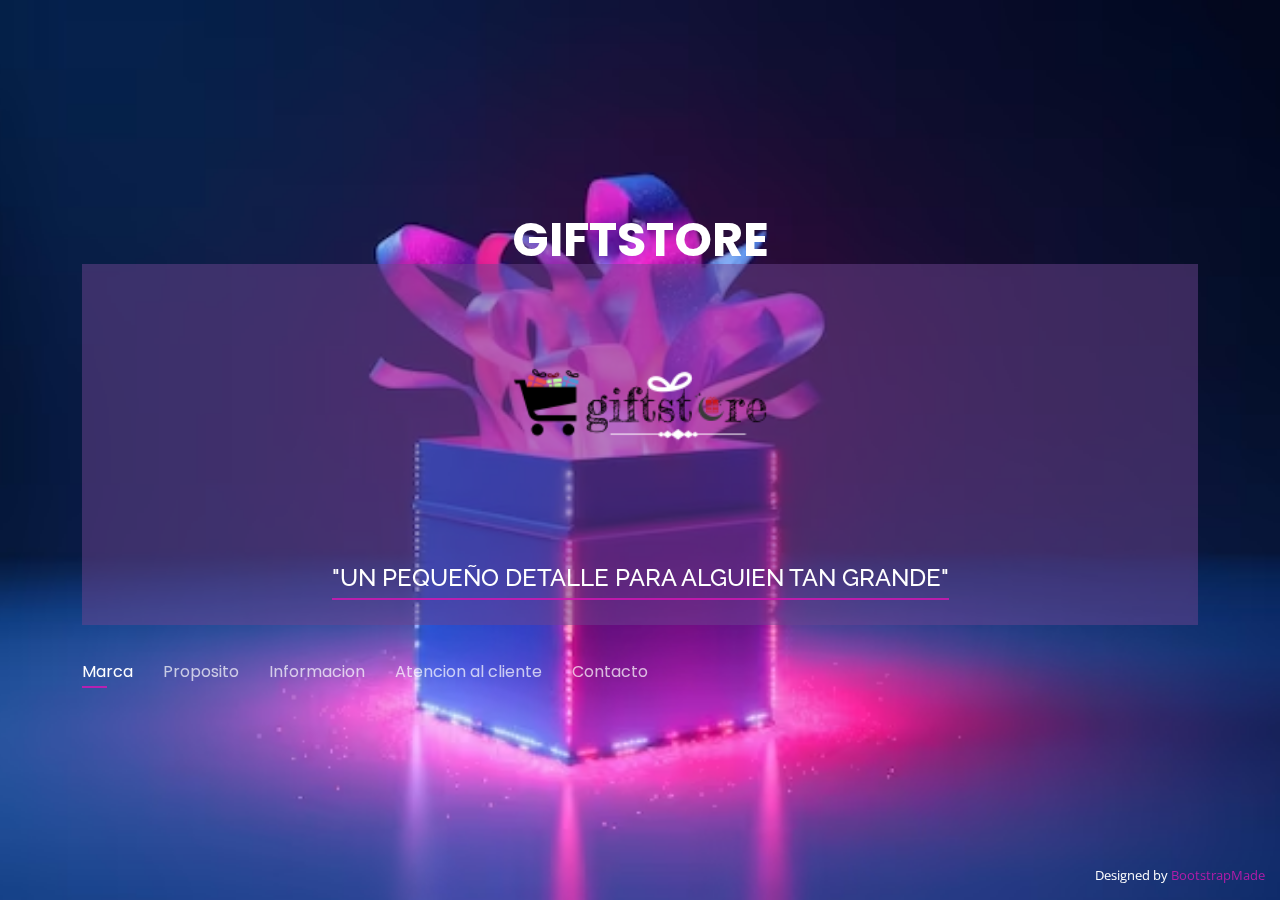
<file: index.html>
<!DOCTYPE html>
<html lang="en">

<head>
  <meta charset="utf-8">
  <meta content="width=device-width, initial-scale=1.0" name="viewport">

  <title>Giftstore</title>
  <meta content="" name="description">
  <meta content="" name="keywords">

  <!-- Favicons -->
  <link href="assets/img/LOGO_PROYECTO.png" rel="icon">
  <link href="assets/img/apple-touch-icon.png" rel="apple-touch-icon">

  <!-- Google Fonts -->
  <link href="https://fonts.googleapis.com/css?family=Open+Sans:300,300i,400,400i,600,600i,700,700i|Raleway:300,300i,400,400i,500,500i,600,600i,700,700i|Poppins:300,300i,400,400i,500,500i,600,600i,700,700i" rel="stylesheet">

  <!-- Vendor CSS Files -->
  <link href="assets/vendor/bootstrap/css/bootstrap.min.css" rel="stylesheet">
  <link href="assets/vendor/bootstrap-icons/bootstrap-icons.css" rel="stylesheet">
  <link href="assets/vendor/boxicons/css/boxicons.min.css" rel="stylesheet">
  <link href="assets/vendor/glightbox/css/glightbox.min.css" rel="stylesheet">
  <link href="assets/vendor/remixicon/remixicon.css" rel="stylesheet">
  <link href="assets/vendor/swiper/swiper-bundle.min.css" rel="stylesheet">

  <!-- Template Main CSS File -->
  <link href="assets/css/style.css" rel="stylesheet">

  <!-- =======================================================
  * Template Name: Personal - v4.9.1
  * Template URL: https://bootstrapmade.com/personal-free-resume-bootstrap-template/
  * Author: BootstrapMade.com
  * License: https://bootstrapmade.com/license/
  ======================================================== -->
</head>

<body>

  <!-- ======= Header ======= -->
  <header id="header">
    <div class="container">

      <center>
      <h1><a href="index.html">GIFTSTORE</a></h1>
      <div class="container2">
      <div class="col-lg-4" data-aos="fade-right">
        <!--<marquee behavior="scroll" direction="up">-->
          <img src="assets/img/LOGO_PROYECTO.png" id="logo" width="280" height="280" class="img-fluid" alt="Logo de la marca" style="display: block;" >
        <!--</marquee>-->
      </div>
      
       <!--Uncomment below if you prefer to use an image logo -->
      <!-- <a href="index.html" class="mr-auto"><img src="assets/img/logo.png" alt="" class="img-fluid"></a> -->
      <h2><span>"UN PEQUEÑO DETALLE PARA ALGUIEN TAN GRANDE"</span></h2>
    <br>
    </div>

      <nav id="navbar" class="navbar">
        <ul>
          <li><a  class="nav-link active" href="#header">Marca</a></li>
          <li><a onclick="ocultarImagen()" class="nav-link" href="#services">Proposito</a></li>
          <li><a onclick="ocultarImagen()" class="nav-link" href="#about">Informacion</a></li>
          <li><a onclick="ocultarImagen()" class="nav-link" href="#msa">Atencion al cliente</a></li>
          <li><a onclick="ocultarImagen()" class="nav-link" href="#contact">Contacto</a></li>
        </ul>
        <i class="bi bi-list mobile-nav-toggle"></i>
      </nav><!-- .navbar -->

      <!--<div class="social-links">
        <a href="https://github.com/MariaCamilaSuarez" target="_blank" class="github"><i class="bi bi-github"></i></a>
        <a href="https://www.linkedin.com/in/maria-camila-rozo-suarez-180897253/" target="_blank" class="linkedin"><i class="bi bi-linkedin"></i></a>
      </div>-->
    
    </div></center>
  </header><!-- End Header -->

  <!-- ======= About Section ======= -->
  <section id="about" class="about">

    <!-- ======= About Me ======= -->
    <div class="about-me container">

      <div class="section-title">
        <h2>Informacion</h2>
        <p>Conoce mas de Giftstore</p>
      </div>

      <div class="row">
        <div class="col-lg-2" data-aos="fade-right">
          <marquee behavior="scroll" direction="up">
          <img src="assets/img/R1.jpeg" class="img-fluid" alt="" >
          <img src="assets/img/R2.jpeg" class="img-fluid" alt="" >
          <img src="assets/img/R3.webp" class="img-fluid" alt="" >
          <img src="assets/img/R4.jpg" class="img-fluid" alt="" >
        </marquee>
        </div>
        <div class="col-lg-8 pt-4 pt-lg-0 content" data-aos="fade-left">
          <h3>¿Que Somos?</h3>
          <p class="fst-italic">
            Somos una plataforma que brinda una herramienta para pequeñas empresas 
            y personas detallistas en cunto a la venta y compra de detalles,
             obsequios y regalos artesamales de personalizacion 
            acomodados a la necesidad de cada individuo y cada ocacion especial.
          </p>
          <div class="row">
            <div class="col-lg-6">
              <h3>¿Con que contamos?</h3>
              <ul>
                <i class="bi bi-chevron-right"></i> <strong> Microempresas:</strong><p>Empresas pequeñas y poco conocidas pero con productos innovadores y personalizables</p>
                <i class="bi bi-chevron-right"></i> <strong>Catalogo:</strong><p>Listado amplio de productos, comestibles, telas, maquillaje, etc.</p>
              </ul>
              <ul>
                <i class="bi bi-chevron-right"></i> <strong>Carrito:</strong><p>Un espacio en el que se va a poder contar y almacenar los productos elegidos</p>
                <i class="bi bi-chevron-right"></i> <strong>Pagos:</strong><p>La plataforma cuenta con pagos online, PSE, tranferencias o pagos contraentrega.</p>
              </ul>
            </div>
          </div>
          <br>
          <h3>Más sobre nosotros</h3>
          <p>
            Giftstore es un Software de comercio electronico que facilita la compra y venta de productos unicos y manueales con 
            opcion de personalizacion, dando apoyo y ayudando a empresas con ideas y productos innovadores, teniendo un Catalogo 
            amplio de productos divesos para todo tipo de publico como familia, amigos o parejas.
          </p>
        </div>
      </div>

      </div>

    </div><!-- End Counts -->

    <!-- ======= Skills  ======= -->
    <div class="skills container">

      <div class="section-title">
        <h2>Productos</h2>
      </div>

      <div class="row skills-content">

        <div class="col-lg-6">

          <div class="progress">
            <span class="skill">Cestas<i class="val">80%</i></span>
            <div class="progress-bar-wrap">
              <div class="progress-bar" role="progressbar" aria-valuenow="80" aria-valuemin="0" aria-valuemax="100"></div>
            </div>
          </div>

          <div class="progress">
            <span class="skill">Manualidades<i class="val">80%</i></span>
            <div class="progress-bar-wrap">
              <div class="progress-bar" role="progressbar" aria-valuenow="80" aria-valuemin="0" aria-valuemax="100"></div>
            </div>
          </div>

          <div class="progress">
            <span class="skill">Maquillaje<i class="val">55%</i></span>
            <div class="progress-bar-wrap">
              <div class="progress-bar" role="progressbar" aria-valuenow="75" aria-valuemin="0" aria-valuemax="100"></div>
            </div>
          </div>

        </div>

        <div class="col-lg-6">

          <div class="progress">
            <span class="skill">Telas<i class="val">75%</i></span>
            <div class="progress-bar-wrap">
              <div class="progress-bar" role="progressbar" aria-valuenow="65" aria-valuemin="0" aria-valuemax="100"></div>
            </div>
          </div>

          <div class="progress">
            <span class="skill">Comestibles<i class="val">90%</i></span>
            <div class="progress-bar-wrap">
              <div class="progress-bar" role="progressbar" aria-valuenow="90" aria-valuemin="0" aria-valuemax="100"></div>
            </div>
          </div>

          <div class="progress">
            <span class="skill">Desayunos<i class="val">75%</i></span>
            <div class="progress-bar-wrap">
              <div class="progress-bar" role="progressbar" aria-valuenow="75" aria-valuemin="0" aria-valuemax="100"></div>
            </div>
          </div>

        </div>

      </div>

    </div><!-- End Skills -->

  </section><!-- End About Section -->

  <!-- ======= Resume Section ======= -->
  <section id="services" class="services">
    <div class="container">

      <div class="section-title">
        <h2>Proposito</h2>
        <p>Mision & Vision</p>
      </div>

      <div class="row">
        <div class="col-lg-6">
          <li><h3 class="resume-title"> Mision</h3></li>
          <div class="resume-item pb-0">
            <p><em>Somos una compañia netamente enfocada a ventas de obsequios 
              y regalos al por mayor y al dental, atendiendo las necesidades 
              de nuestros clientes para ocasiones especiales y eventos.</em></p>
            </p>
          </div>

          <li><h3 class="resume-title"> Vision </h3></li>
          <div class="resume-item">
            <p><em>En el 2024 queremos llegar a ser reconocidos, 
              siendo la primera opcion de las empresas para ser 
              su proveedor en eventos y con ventas individuales 
              para dar a conocer el nombre y la calidad.</em></p>
            </p>
          </div>
         
          <div class="resume-item">
            <h4></h4>
            <h5></h5>
            <p><em></em></p>
            <p>
            <ul>
              
            </ul>
            </p>
          </div>
        </div>
      </div>

    </div>
  </section><!-- End Resume Section -->

  <section id="msa" class="msa">
    <!-- ======= About Me ======= -->
    
    <div class="about-me container">

      <div class="section-title">
        <h2>Mesa De Ayuda</h2>
        <p>Atencion al cliente</p>
      </div>
      
    <button onclick="mostrarOcultarDiv('formulario')" class="btn btn-dark">RADICAR PQRS</button>
    <button onclick="mostrarOcultarDiv('consultar')"class="btn btn-dark">CONSULTAR PQRS</button>
    <button onclick="mostrarOcultarDiv('soporte')"class="btn btn-dark">SOPORTE TECNICO</button>


      <div id="formulario" style="display: none;"> 
        <form action="">
          <br>
          
            <center><h3>FORMULARIO PARA PQRS</h3> <!--//titulo-->
              <br>
            <legend>Datos Requeridos</legend>
            <input onclick="mostrarOcultarDiv('remitente')"type="radio" name="Genero" value="Masculino">Con remitente<br>	
          <input type="radio" name="Genero" value="Femenino">Anonimo<br>
        
          <div id="remitente" style="display: none;">
            <br>
          Nombre: <input type="text" name="Nombre"><br>
          Apellido: <input type="text" name="Apellido"><br> 
          Dirección: <input type="text" name="Dirección"><br>
          Email: <input type="text" name="Correo"><br> 
          Teléfono: <input type="text" name="Telefono"><br>
          <br>
         </div>
          
          Ingrese el tipo de PQRS que le gustaria radicar:
          <select name="Ofertas">  
          <option value="Descuentos">PETICIONES</option>
          <option value="Articulos extra">QUEJAS</option>
          <option value="Regalos">RECLAMOS</option>
          <option value="2x1">SUGERENCIAS</option>
          
            </select><br>
            Comentarios: <br>
            <textarea rows="6" cols="50">
            Comentarios.
            </textarea><br>
            <input type="Submit" name="Guardar">
            <input type="Reset" name="Limpiar">
          </center>
        </div>

        <div id="consultar" style="display: none;"> 

          <title>el estado de los PQRS</title>

<p align="center"><i>Ingrese el tipo de Radicado</i></b>

<p align="center"><input type="text" name="palabra" size="30"></p>

<p align="center"><i>Ingrese el numero de Radicado</i></b>

  <p align="center"><input type="text" name="palabra" size="30"></p>
  
  <p align="center">

<p align="center">
<input type="submit" value="Buscar" name="boton1">


        </div>

        <div id="soporte" style="display: none;">
          <CENTER><h3>¿NECESITAS SOPORTE?</h3>

         <P>Para recibir soporte tecnico  haga click en el boton y por ahi recibida la ayuda que require Gracias!</P> 
        <br>
        <button class="btn btn-dark"><a href="https://wa.me/573241594064">RECIBE TU SOPORTE</a></button>
        </CENTER>
        </div>

      
    </a>
  </section>

  <!-- ======= Contact Section ======= -->
  <section id="contact" class="contact">
    <div class="container">

      <div class="section-title">
        <h2>Contacto</h2>
        <p>¿QUIRES CONTACTARNOS?</p>
        <center>
        <h3>Evianos un mensaje por medio de cualquiera de los siguientes correos!</h3>
      </div>

      <div class="row mt-2">

        <div class="col-md-6 mt-4 d-flex align-items-stretch">
          <div class="info-box">
            <i class="bx bx-envelope"></i>
            <p>mcamilasuarez24@gmail.com</p>
            <p>mcrozo56@misena.edu.co</p>
          </div>
        </div>
      
      </div>
    </center>
    </div>
  </section><!-- End Contact Section -->





</form>

  </div>


  <div class="credits">
    <!-- All the links in the footer should remain intact. -->
    <!-- You can delete the links only if you purchased the pro version. -->
    <!-- Licensing information: https://bootstrapmade.com/license/ -->
    <!-- Purchase the pro version with working PHP/AJAX contact form: https://bootstrapmade.com/personal-free-resume-bootstrap-template/ -->
    Designed by <a href="https://bootstrapmade.com/">BootstrapMade</a>
  </div>

  <!-- Vendor JS Files -->
  <script src="assets/vendor/purecounter/purecounter_vanilla.js"></script>
  <script src="assets/vendor/bootstrap/js/bootstrap.bundle.min.js"></script>
  <script src="assets/vendor/glightbox/js/glightbox.min.js"></script>
  <script src="assets/vendor/isotope-layout/isotope.pkgd.min.js"></script>
  <script src="assets/vendor/swiper/swiper-bundle.min.js"></script>
  <script src="assets/vendor/waypoints/noframework.waypoints.js"></script>
  <script src="assets/vendor/php-email-form/validate.js"></script>

  <!-- Template Main JS File -->
  <script src="assets/js/main.js"></script>
  <script>

function mostrarOcultarDiv(divId) {
  var div = document.getElementById(divId);

  if (div.style.display === "none" || div.style.display === "") {
    div.style.display = "block";
  } else {
    div.style.display = "none";
  }
}

function ocultarImagen() {
  var imagen = document.getElementById("logo");
  imagen.style.display = "none";
}

  </script>
</body>

</html>
</file>
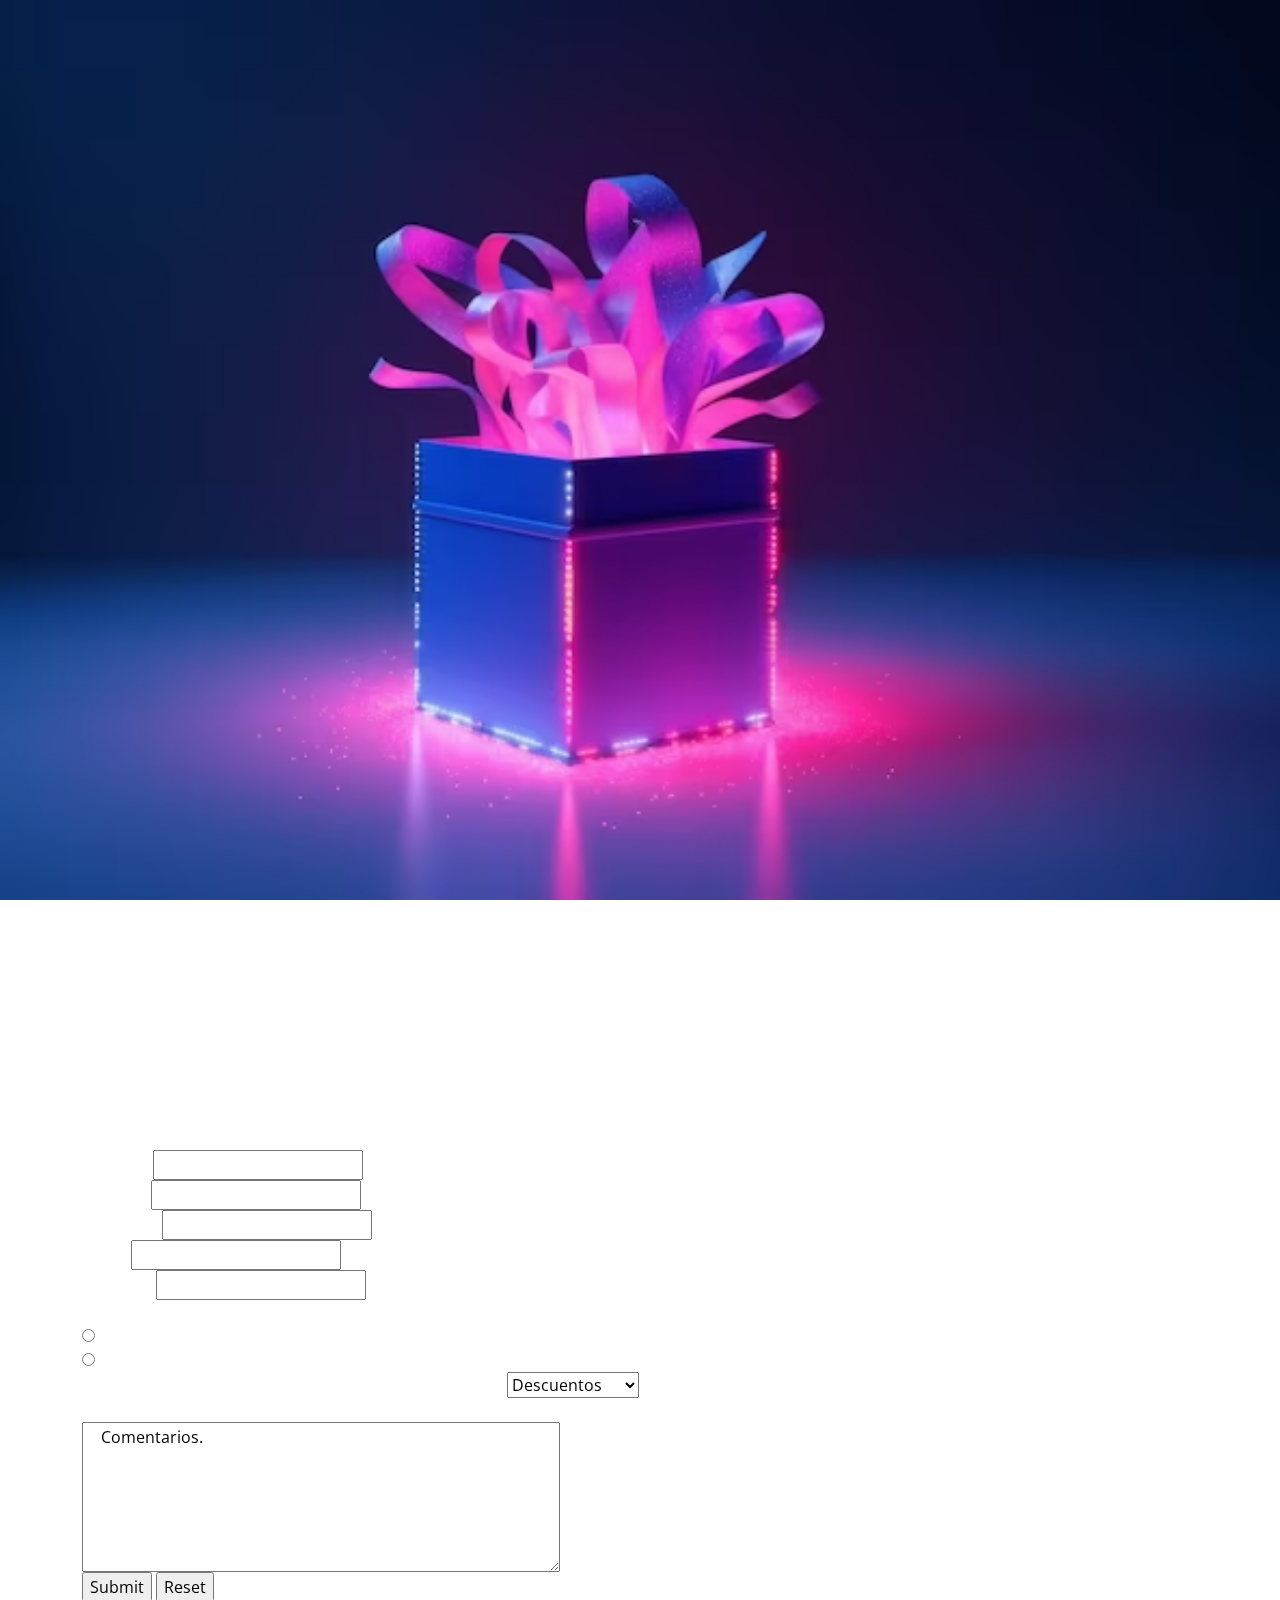
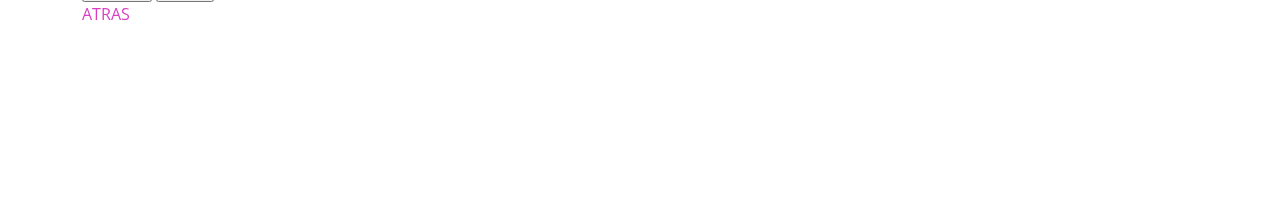
<file: RADICACION.HTML>
<html>
<head id="header">
    <meta charset="utf-8">
    <meta content="width=device-width, initial-scale=1.0" name="viewport">
  
    <title>Giftstore</title>
    <meta content="" name="description">
    <meta content="" name="keywords">
  
    <!-- Favicons -->
    <link href="assets/img/LOGO_PROYECTO.png" rel="icon">
    <link href="assets/img/apple-touch-icon.png" rel="apple-touch-icon">
  
    <!-- Google Fonts -->
    <link href="https://fonts.googleapis.com/css?family=Open+Sans:300,300i,400,400i,600,600i,700,700i|Raleway:300,300i,400,400i,500,500i,600,600i,700,700i|Poppins:300,300i,400,400i,500,500i,600,600i,700,700i" rel="stylesheet">
  
    <!-- Vendor CSS Files -->
    <link href="assets/vendor/bootstrap/css/bootstrap.min.css" rel="stylesheet">
    <link href="assets/vendor/bootstrap-icons/bootstrap-icons.css" rel="stylesheet">
    <link href="assets/vendor/boxicons/css/boxicons.min.css" rel="stylesheet">
    <link href="assets/vendor/glightbox/css/glightbox.min.css" rel="stylesheet">
    <link href="assets/vendor/remixicon/remixicon.css" rel="stylesheet">
    <link href="assets/vendor/swiper/swiper-bundle.min.css" rel="stylesheet">
  
    <!-- Template Main CSS File -->
    <link href="assets/css/style.css" rel="stylesheet">
    
</head>

<body url="../img/Fon.avif">
<header id="header">
    <div class="container"> 
<form action="">
	
    <h1>Formulario de Aplicación</h1> <!--//titulo-->

		<legend>Datos personales</legend>

    
	Nombre: <input type="text" name="Nombre"><br>
	Apellido: <input type="text" name="Apellido"><br> 
	Dirección: <input type="text" name="Dirección"><br>
	Email: <input type="text" name="Correo"><br> 
	Teléfono: <input type="text" name="Telefono"><br>
	Genero: <br> 
	<input type="radio" name="Genero" value="Masculino">Masculino<br>	
	<input type="radio" name="Genero" value="Femenino">Femenino<br>
	Ingrese el tipo de servicio VIP al que le gustaria acceder:
	<select name="Ofertas">
	<option value="Descuentos">Descuentos</option>
	<option value="Articulos extra">Articulos extra</option>
	<option value="Regalos">Regalos</option>
	<option value="2x1">2x1</option>
	<option value="Envio gratuito">Envio gratuito</option>
    </select><br>
    Comentarios: <br>
    <textarea rows="6" cols="50">
    Comentarios.
    </textarea><br>
    <input type="Submit" name="Guardar">
    <input type="Reset" name="Limpiar">
<br>
    <a href="index.html" id="#msa" target="_blank"> ATRAS</a>
</div>
</form>
</div>
</header>
</div>
</body>
</html>
</file>
<file: assets/css/style.css>
/**
* Template Name: Personal - v4.9.1
* Template URL: https://bootstrapmade.com/personal-free-resume-bootstrap-template/
* Author: BootstrapMade.com
* License: https://bootstrapmade.com/license/
*/

/*--------------------------------------------------------------
# General
--------------------------------------------------------------*/
body {
  font-family: "Open Sans", sans-serif;
  background-color: #040404;
  color: #fff;
  position: relative;
  background: transparent;
}

body::before {
  content: "";
  position: fixed;
  background: #040404 url("../img/Fon.avif") top right no-repeat;
  background-size: cover;
  left: 0;
  right: 0;
  top: 0;
  height: 100vh;
  z-index: -1;
}

@media (min-width: 1024px) {
  body::before {
    background-attachment: fixed;
  }
}

a {
  color: #d218b3d5;
  text-decoration: none;
}

a:hover {
  color: #d218b3d5;
  text-decoration: none;
}

h1,
h2,
h3,
h4,
h5,
h6 {
  font-family: "Raleway", sans-serif;
}

/*--------------------------------------------------------------
# Header
--------------------------------------------------------------*/
#header {
  transition: ease-in-out 0.3s;
  position: relative;
  height: 100vh;
  display: flex;
  align-items: center;
  z-index: 997;
  overflow-y: auto;
}

#header * {
  transition: ease-in-out 0.3s;
}

#header h1 {
  font-size: 48px;
  margin: 0;
  padding: 0;
  line-height: 1;
  font-weight: 700;
  font-family: "Poppins", sans-serif;
}

#header h1 a,
#header h1 a:hover {
  color: #fff;
  line-height: 1;
  display: inline-block;
}

#header h2 {
  font-size: 24px;
  margin-top: 20px;
  color: rgba(255, 255, 255, 0.8);
}

#header h2 span {
  color: #fff;
  border-bottom: 2px solid #d218b3d5;
  padding-bottom: 6px;
}

#header img {
  padding: 0;
  margin: 0;
}

#header .social-links {
  margin-top: 40px;
  display: flex;
}

#header .social-links a {
  font-size: 16px;
  display: flex;
  justify-content: center;
  align-items: center;
  background: rgba(4, 64, 121, 0.171);
  color: #fff;
  line-height: 1;
  margin-right: 8px;
  border-radius: 50%;
  width: 40px;
  height: 40px;
}

#header .social-links a:hover {
  background: #d218b3d5;
}

@media (max-width: 992px) {
  #header h1 {
    font-size: 36px;
  }

  #header h2 {
    font-size: 20px;
    line-height: 30px;
  }

  #header .social-links {
    margin-top: 15px;
  }

  #header .container {
    display: flex;
    flex-direction: column;
    align-items: center;
  }
}

/* Header Top */
#header.header-top {
  height: 80px;
  position: fixed;
  left: 0;
  top: 0;
  right: 0;
  background: rgba(0, 0, 0, 0.9);
}

#header.header-top .social-links,
#header.header-top h2 {
  display: none;
}

#header.header-top h1 {
  margin-right: auto;
  font-size: 36px;
}

#header.header-top .container {
  display: flex;
  align-items: center;
}

#header.header-top .navbar {
  margin: 0;
}

@media (max-width: 768px) {
  #header.header-top {
    height: 60px;
  }

  #header.header-top h1 {
    font-size: 26px;
  }
}

/*--------------------------------------------------------------
# Navigation Menu
--------------------------------------------------------------*/
/**
* Desktop Navigation 
*/
.navbar {
  padding: 0;
  margin-top: 35px;
}

.navbar ul {
  margin: 0;
  padding: 0;
  display: flex;
  list-style: none;
  align-items: center;
}

.navbar li {
  position: relative;
}

.navbar li+li {
  margin-left: 30px;
}

.navbar a,
.navbar a:focus {
  display: flex;
  align-items: center;
  justify-content: space-between;
  padding: 0;
  font-family: "Poppins", sans-serif;
  font-size: 16px;
  font-weight: 400;
  color: rgba(255, 255, 255, 0.7);
  white-space: nowrap;
  transition: 0.3s;
}

.navbar a i,
.navbar a:focus i {
  font-size: 12px;
  line-height: 0;
  margin-left: 5px;
}

.navbar a:before {
  content: "";
  position: absolute;
  width: 0;
  height: 2px;
  bottom: -4px;
  left: 0;
  background-color: #d218b3d5;
  visibility: hidden;
  width: 0px;
  transition: all 0.3s ease-in-out 0s;
}

.navbar a:hover:before,
.navbar li:hover>a:before,
.navbar .active:before {
  visibility: visible;
  width: 25px;
}

.navbar a:hover,
.navbar .active,
.navbar .active:focus,
.navbar li:hover>a {
  color: #fff;
}

/**
* Mobile Navigation 
*/
.mobile-nav-toggle {
  color: #fff;
  font-size: 28px;
  cursor: pointer;
  display: none;
  line-height: 0;
  transition: 0.5s;
  position: fixed;
  right: 15px;
  top: 15px;
}

@media (max-width: 991px) {
  .mobile-nav-toggle {
    display: block;
  }

  .navbar ul {
    display: none;
  }
}

.navbar-mobile {
  position: fixed;
  overflow: hidden;
  top: 0;
  right: 0;
  left: 0;
  bottom: 0;
  background: rgba(0, 0, 0, 0.9);
  transition: 0.3s;
  z-index: 999;
  margin-top: 0;
}

.navbar-mobile .mobile-nav-toggle {
  position: absolute;
  top: 15px;
  right: 15px;
}

.navbar-mobile ul {
  display: block;
  position: absolute;
  top: 55px;
  right: 15px;
  bottom: 45px;
  left: 15px;
  padding: 10px 0;
  overflow-y: auto;
  transition: 0.3s;
  border: 2px solid rgba(255, 255, 255, 0.2);
}

.navbar-mobile li {
  padding: 12px 20px;
}

.navbar-mobile li+li {
  margin: 0;
}

.navbar-mobile a,
.navbar-mobile a:focus {
  font-size: 16px;
  position: relative;
}

/*--------------------------------------------------------------
# Sections General
--------------------------------------------------------------*/
section {
  overflow: hidden;
  position: absolute;
  width: 100%;
  top: 140px;
  bottom: 100%;
  opacity: 0;
  transition: ease-in-out 0.4s;
  z-index: 2;
}

section.section-show {
  top: 100px;
  bottom: auto;
  opacity: 1;
  padding-bottom: 45px;
}

section .container {
  background: rgba(0, 0, 0, 0.9);
  padding: 30px;
}
.container2{
  background: rgba(110, 69, 144, 0.496);
  padding: 5,5px;
}

@media (max-width: 768px) {
  section {
    top: 120px;
  }

  section.section-show {
    top: 80px;
  }
}

.section-title h2 {
  font-size: 14px;
  font-weight: 500;
  padding: 0;
  line-height: 1px;
  margin: 0 0 20px 0;
  letter-spacing: 2px;
  text-transform: uppercase;
  color: #aaaaaa;
  font-family: "Poppins", sans-serif;
}

.section-title h2::after {
  content: "";
  width: 120px;
  height: 1px;
  display: inline-block;
  background: #d218b3d5;
  margin: 4px 10px;
}

.section-title p {
  margin: 0;
  margin: -15px 0 15px 0;
  font-size: 36px;
  font-weight: 700;
  text-transform: uppercase;
  font-family: "Poppins", sans-serif;
  color: #fff;
}

/*--------------------------------------------------------------
# About
--------------------------------------------------------------*/
.about-me .content h3 {
  font-weight: 700;
  font-size: 26px;
  color: #d218b3d5;
}

.about-me .content ul {
  list-style: none;
  padding: 0;
}

.about-me .content ul li {
  margin-bottom: 20px;
  display: flex;
  align-items: center;
}

.about-me .content ul strong {
  margin-right: 10px;
}

.about-me .content ul i {
  font-size: 16px;
  margin-right: 5px;
  color: #d218b3d5;
  line-height: 0;
}

.about-me .content p:last-child {
  margin-bottom: 0;
}

/*--------------------------------------------------------------
# Counts
--------------------------------------------------------------*/
.counts {
  padding: 70px 0 60px;
}

.counts .count-box {
  padding: 30px 30px 25px 30px;
  width: 100%;
  position: relative;
  text-align: center;
  background: rgba(255, 255, 255, 0.08);
}

.counts .count-box i {
  position: absolute;
  top: -25px;
  left: 50%;
  transform: translateX(-50%);
  font-size: 24px;
  background: rgba(255, 255, 255, 0.1);
  padding: 12px;
  color: #45db18fd;
  border-radius: 50px;
  line-height: 0;
}

.counts .count-box span {
  font-size: 36px;
  display: block;
  font-weight: 600;
  color: #fff;
}

.counts .count-box p {
  padding: 0;
  margin: 0;
  font-family: "Raleway", sans-serif;
  font-size: 14px;
}

/*--------------------------------------------------------------
# Skills
--------------------------------------------------------------*/
.skills .progress {
  height: 60px;
  display: block;
  background: none;
  border-radius: 0;
}

.skills .progress .skill {
  padding: 10px 0;
  margin: 0;
  text-transform: uppercase;
  display: block;
  font-weight: 600;
  font-family: "Poppins", sans-serif;
  color: #fff;
}

.skills .progress .skill .val {
  float: right;
  font-style: normal;
}

.skills .progress-bar-wrap {
  background: rgba(255, 255, 255, 0.2);
}

.skills .progress-bar {
  width: 1px;
  height: 10px;
  transition: 0.9s;
  background-color: #45db18fd;
}

/*--------------------------------------------------------------
# Interests
--------------------------------------------------------------*/
.interests .icon-box {
  display: flex;
  align-items: center;
  padding: 20px;
  background: rgba(255, 255, 255, 0.08);
  transition: ease-in-out 0.3s;
}

.interests .icon-box i {
  font-size: 32px;
  padding-right: 10px;
  line-height: 1;
}

.interests .icon-box h3 {
  font-weight: 700;
  margin: 0;
  padding: 0;
  line-height: 1;
  font-size: 16px;
  color: #fff;
}

.interests .icon-box:hover {
  background: rgba(255, 255, 255, 0.12);
}

/*--------------------------------------------------------------
# Testimonials
--------------------------------------------------------------*/
.testimonials .testimonials-carousel,
.testimonials .testimonials-slider {
  overflow: hidden;
}

.testimonials .testimonial-item {
  box-sizing: content-box;
  min-height: 320px;
}

.testimonials .testimonial-item .testimonial-img {
  width: 90px;
  border-radius: 50%;
  margin: -40px 0 0 40px;
  position: relative;
  z-index: 2;
  border: 6px solid rgba(255, 255, 255, 0.12);
}

.testimonials .testimonial-item h3 {
  font-size: 18px;
  font-weight: bold;
  margin: 10px 0 5px 45px;
  color: #fff;
}

.testimonials .testimonial-item h4 {
  font-size: 14px;
  color: #999;
  margin: 0 0 0 45px;
}

.testimonials .testimonial-item .quote-icon-left,
.testimonials .testimonial-item .quote-icon-right {
  color: rgba(255, 255, 255, 0.25);
  font-size: 26px;
}

.testimonials .testimonial-item .quote-icon-left {
  display: inline-block;
  left: -5px;
  position: relative;
}

.testimonials .testimonial-item .quote-icon-right {
  display: inline-block;
  right: -5px;
  position: relative;
  top: 10px;
}

.testimonials .testimonial-item p {
  font-style: italic;
  margin: 0 15px 0 15px;
  padding: 20px 20px 60px 20px;
  background: rgba(255, 255, 255, 0.1);
  position: relative;
  border-radius: 6px;
  position: relative;
  z-index: 1;
}

.testimonials .swiper-pagination {
  margin-top: 20px;
  position: relative;
}

.testimonials .swiper-pagination .swiper-pagination-bullet {
  width: 12px;
  height: 12px;
  opacity: 1;
  background-color: rgba(255, 255, 255, 0.3);
}

.testimonials .swiper-pagination .swiper-pagination-bullet-active {
  background-color: #d218b3d5;
}

/*--------------------------------------------------------------
# Resume
--------------------------------------------------------------*/
.resume .resume-title {
  font-size: 26px;
  font-weight: 700;
  margin-top: 20px;
  margin-bottom: 20px;
  color: #fff;
}

.resume .resume-item {
  padding: 0 0 20px 20px;
  margin-top: -2px;
  border-left: 2px solid rgba(255, 255, 255, 0.2);
  position: relative;
}

.resume .resume-item h4 {
  line-height: 18px;
  font-size: 18px;
  font-weight: 600;
  text-transform: uppercase;
  font-family: "Poppins", sans-serif;
  color: #18d26e;
  margin-bottom: 10px;
}

.resume .resume-item h5 {
  font-size: 16px;
  background: rgba(255, 255, 255, 0.15);
  padding: 5px 15px;
  display: inline-block;
  font-weight: 600;
  margin-bottom: 10px;
}

.resume .resume-item ul {
  padding-left: 20px;
}

.resume .resume-item ul li {
  padding-bottom: 10px;
}

.resume .resume-item:last-child {
  padding-bottom: 0;
}

.resume .resume-item::before {
  content: "";
  position: absolute;
  width: 16px;
  height: 16px;
  border-radius: 50px;
  left: -9px;
  top: 0;
  background: #18d26e;
  border: 2px solid #18d26e;
}

/*--------------------------------------------------------------
# Services
--------------------------------------------------------------*/
.services .icon-box {
  text-align: center;
  background: rgba(204, 204, 204, 0.1);
  padding: 80px 20px;
  transition: all ease-in-out 0.3s;
}

.services .icon-box .icon {
  margin: 0 auto;
  width: 64px;
  height: 64px;
  background: #18d26e;
  border-radius: 5px;
  transition: all 0.3s ease-out 0s;
  display: flex;
  align-items: center;
  justify-content: center;
  margin-bottom: 20px;
  transform-style: preserve-3d;
}

.services .icon-box .icon i {
  color: #fff;
  font-size: 28px;
}

.services .icon-box .icon::before {
  position: absolute;
  content: "";
  left: -8px;
  top: -8px;
  height: 100%;
  width: 100%;
  background: rgba(255, 255, 255, 0.15);
  border-radius: 5px;
  transition: all 0.3s ease-out 0s;
  transform: translateZ(-1px);
}

.services .icon-box h4 {
  font-weight: 700;
  margin-bottom: 15px;
  font-size: 24px;
}

.services .icon-box h4 a {
  color: #fff;
}

.services .icon-box p {
  line-height: 24px;
  font-size: 14px;
  margin-bottom: 0;
}

.services .icon-box:hover {
  background: #d218b3d5;
  border-color: #d218b3d5;
}

.services .icon-box:hover .icon {
  background: #fff;
}

.services .icon-box:hover .icon i {
  color: #d218b3d5;
}

.services .icon-box:hover .icon::before {
  background: #d218b3d5;
}

.services .icon-box:hover h4 a,
.services .icon-box:hover p {
  color: #fff;
}

/*--------------------------------------------------------------
# Portfolio
--------------------------------------------------------------*/
.portfolio .portfolio-item {
  margin-bottom: 30px;
}

.portfolio #portfolio-flters {
  padding: 0;
  margin: 0 auto 15px auto;
  list-style: none;
  text-align: center;
  border-radius: 50px;
  padding: 2px 15px;
}

.portfolio #portfolio-flters li {
  cursor: pointer;
  display: inline-block;
  padding: 8px 16px 10px 16px;
  font-size: 14px;
  font-weight: 600;
  line-height: 1;
  text-transform: uppercase;
  color: #fff;
  background: rgba(255, 255, 255, 0.1);
  margin: 0 3px 10px 3px;
  transition: all 0.3s ease-in-out;
  border-radius: 4px;
}

.portfolio #portfolio-flters li:hover,
.portfolio #portfolio-flters li.filter-active {
  background: #18d26e;
}

.portfolio #portfolio-flters li:last-child {
  margin-right: 0;
}

.portfolio .portfolio-wrap {
  transition: 0.3s;
  position: relative;
  overflow: hidden;
  z-index: 1;
  background: rgba(0, 0, 0, 0.6);
}

.portfolio .portfolio-wrap::before {
  content: "";
  background: rgba(0, 0, 0, 0.6);
  position: absolute;
  left: 30px;
  right: 30px;
  top: 30px;
  bottom: 30px;
  transition: all ease-in-out 0.3s;
  z-index: 2;
  opacity: 0;
}

.portfolio .portfolio-wrap .portfolio-info {
  opacity: 0;
  position: absolute;
  top: 0;
  left: 0;
  right: 0;
  bottom: 0;
  text-align: center;
  z-index: 3;
  transition: all ease-in-out 0.3s;
  display: flex;
  flex-direction: column;
  justify-content: center;
  align-items: center;
}

.portfolio .portfolio-wrap .portfolio-info::before {
  display: block;
  content: "";
  width: 48px;
  height: 48px;
  position: absolute;
  top: 35px;
  left: 35px;
  border-top: 3px solid #fff;
  border-left: 3px solid #fff;
  transition: all 0.5s ease 0s;
  z-index: 9994;
}

.portfolio .portfolio-wrap .portfolio-info::after {
  display: block;
  content: "";
  width: 48px;
  height: 48px;
  position: absolute;
  bottom: 35px;
  right: 35px;
  border-bottom: 3px solid #fff;
  border-right: 3px solid #fff;
  transition: all 0.5s ease 0s;
  z-index: 9994;
}

.portfolio .portfolio-wrap .portfolio-info h4 {
  font-size: 20px;
  color: #fff;
  font-weight: 600;
}

.portfolio .portfolio-wrap .portfolio-info p {
  color: #ffffff;
  font-size: 14px;
  text-transform: uppercase;
  padding: 0;
  margin: 0;
}

.portfolio .portfolio-wrap .portfolio-links {
  text-align: center;
  z-index: 4;
}

.portfolio .portfolio-wrap .portfolio-links a {
  color: #fff;
  margin: 0 2px;
  font-size: 28px;
  display: inline-block;
  transition: 0.3s;
}

.portfolio .portfolio-wrap .portfolio-links a:hover {
  color: #63eda3;
}

.portfolio .portfolio-wrap:hover::before {
  top: 0;
  left: 0;
  right: 0;
  bottom: 0;
  opacity: 1;
}

.portfolio .portfolio-wrap:hover .portfolio-info {
  opacity: 1;
}

.portfolio .portfolio-wrap:hover .portfolio-info::before {
  top: 15px;
  left: 15px;
}

.portfolio .portfolio-wrap:hover .portfolio-info::after {
  bottom: 15px;
  right: 15px;
}

/*--------------------------------------------------------------
# Portfolio Details
--------------------------------------------------------------*/
.portfolio-details {
  padding-top: 40px;
  background: rgba(0, 0, 0, 0.8);
  position: fixed;
  left: 0;
  right: 0;
  top: 0;
  bottom: 0;
  overflow-y: auto;
}

.portfolio-details .container {
  padding-top: 20px;
  padding-bottom: 40px;
}

.portfolio-details .portfolio-title {
  font-size: 26px;
  font-weight: 700;
  margin-bottom: 20px;
}

.portfolio-details .portfolio-info {
  padding-top: 45px;
}

.portfolio-details .portfolio-info h3 {
  font-size: 22px;
  font-weight: 400;
  margin-bottom: 20px;
}

.portfolio-details .portfolio-info ul {
  list-style: none;
  padding: 0;
  font-size: 15px;
}

.portfolio-details .portfolio-info ul li+li {
  margin-top: 10px;
}

.portfolio-details .portfolio-info p {
  font-size: 15px;
  padding: 15px 0 0 0;
}

@media (max-width: 992px) {
  .portfolio-details .portfolio-info {
    padding-top: 20px;
  }
}

.portfolio-details .swiper-pagination {
  margin-top: 20px;
  position: relative;
}

.portfolio-details .swiper-pagination .swiper-pagination-bullet {
  width: 12px;
  height: 12px;
  opacity: 1;
  background-color: rgba(255, 255, 255, 0.3);
}

.portfolio-details .swiper-pagination .swiper-pagination-bullet-active {
  background-color: #d218b3d5;
}

/*--------------------------------------------------------------
# Contact
--------------------------------------------------------------*/
.contact .info-box {
  color: #444444;
  padding: 20px;
  width: 100%;
  background: rgba(255, 255, 255, 0.08);
}

.contact .info-box i.bx {
  font-size: 24px;
  color: #d218b3d5;
  border-radius: 50%;
  padding: 14px;
  float: left;
  background: rgba(255, 255, 255, 0.1);
}

.contact .info-box h3 {
  font-size: 20px;
  color: rgba(255, 255, 255, 0.5);
  font-weight: 700;
  margin: 10px 0 8px 68px;
}

.contact .info-box p {
  padding: 0;
  color: #fff;
  line-height: 24px;
  font-size: 14px;
  margin: 0 0 0 68px;
}

.contact .info-box .social-links {
  margin: 5px 0 0 68px;
  display: flex;
}

.contact .info-box .social-links a {
  font-size: 18px;
  display: inline-block;
  color: #fff;
  line-height: 1;
  margin-right: 12px;
  transition: 0.3s;
}

.contact .info-box .social-links a:hover {
  color: #d218b3d5;
}

.contact .php-email-form {
  padding: 30px;
  background: rgba(255, 255, 255, 0.08);
}

.contact .php-email-form .error-message {
  display: none;
  background: rgba(255, 255, 255, 0.08);
  background: #ed3c0d;
  text-align: left;
  padding: 15px;
  font-weight: 600;
}

.contact .php-email-form .error-message br+br {
  margin-top: 25px;
}

.contact .php-email-form .sent-message {
  display: none;
  background: rgba(255, 255, 255, 0.08);
  background: #d218b3d5;
  text-align: center;
  padding: 15px;
  font-weight: 600;
}

.contact .php-email-form .loading {
  display: none;
  background: rgba(255, 255, 255, 0.08);
  text-align: center;
  padding: 15px;
}

.contact .php-email-form .loading:before {
  content: "";
  display: inline-block;
  border-radius: 50%;
  width: 24px;
  height: 24px;
  margin: 0 10px -6px 0;
  border: 3px solid #d218b3d5;
  border-top-color: #eee;
  -webkit-animation: animate-loading 1s linear infinite;
  animation: animate-loading 1s linear infinite;
}

.contact .php-email-form input,
.contact .php-email-form textarea {
  border-radius: 0;
  box-shadow: none;
  font-size: 14px;
  background: rgba(4, 16, 68, 0.288);
  border: 0;
  transition: 0.3s;
  color: #fff;
}

.contact .php-email-form input:focus,
.contact .php-email-form textarea:focus {
  background-color: rgba(255, 255, 255, 0.11);
}

.contact .php-email-form input::-moz-placeholder,
.contact .php-email-form textarea::-moz-placeholder {
  color: rgba(255, 255, 255, 0.3);
  opacity: 1;
}

.contact .php-email-form input::placeholder,
.contact .php-email-form textarea::placeholder {
  color: rgba(255, 255, 255, 0.3);
  opacity: 1;
}

.contact .php-email-form input {
  padding: 10px 15px;
}

.contact .php-email-form textarea {
  padding: 12px 15px;
}

.contact .php-email-form button[type=submit] {
  background: #d218b3d5;
  border: 0;
  padding: 10px 30px;
  color: #fff;
  transition: 0.4s;
  border-radius: 4px;
}

.contact .php-email-form button[type=submit]:hover {
  background: #d218b3d5;
}

@-webkit-keyframes animate-loading {
  0% {
    transform: rotate(0deg);
  }

  100% {
    transform: rotate(360deg);
  }
}

@keyframes animate-loading {
  0% {
    transform: rotate(0deg);
  }

  100% {
    transform: rotate(360deg);
  }
}

/*--------------------------------------------------------------
# Credits
--------------------------------------------------------------*/
.credits {
  position: fixed;
  right: 0;
  left: 0;
  bottom: 0;
  padding: 15px;
  text-align: right;
  font-size: 13px;
  color: #fff;
  z-index: 999999;
}

@media (max-width: 992px) {
  .credits {
    text-align: center;
    padding: 10px;
    background: rgba(0, 0, 0, 0.8);
  }
}

.credits a {
  color: #d218b3d5;
  transition: 0.3s;
}

.credits a:hover {
  color: #fff;
}
</file>
